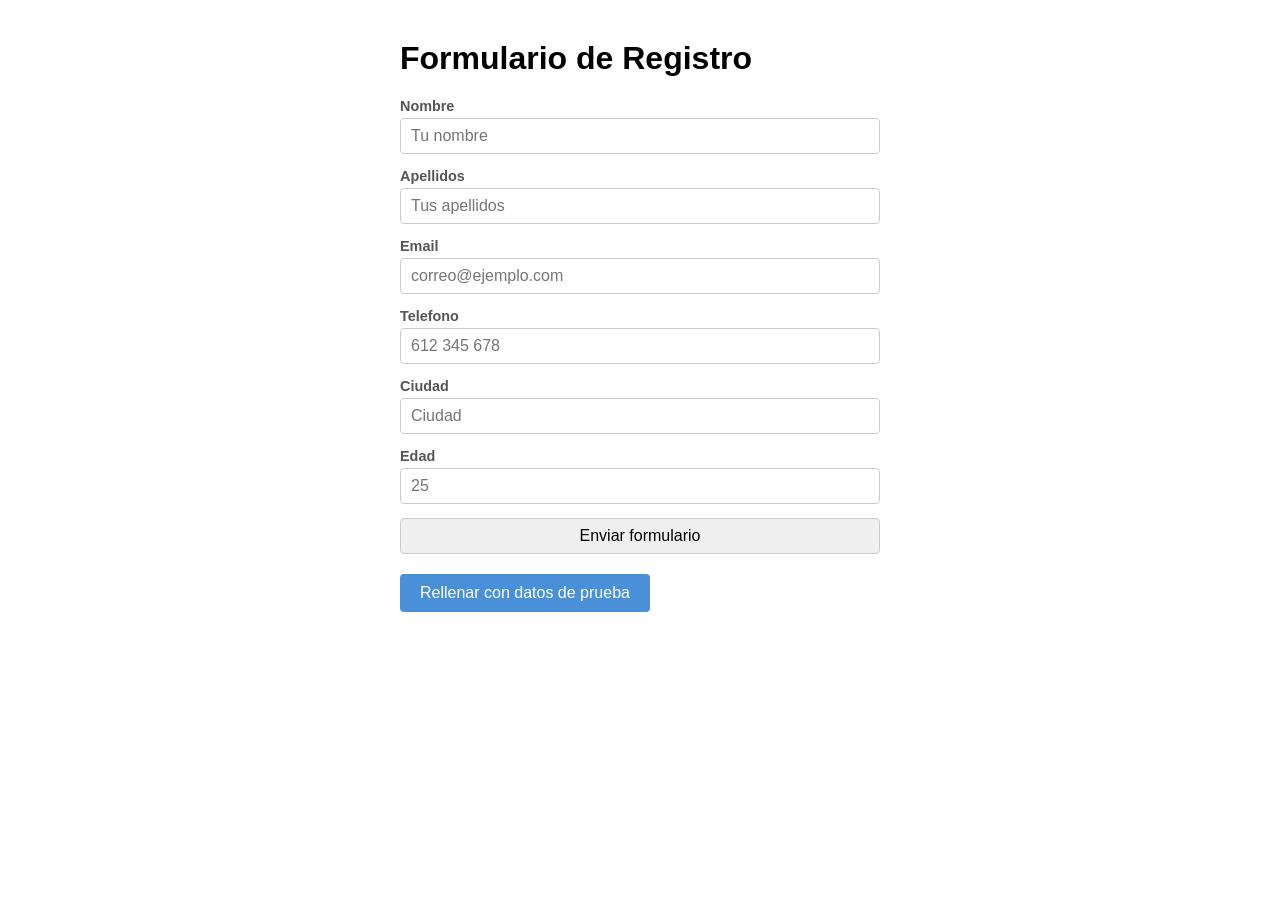
<file: examen-ev2/practico/javascript/ejercicio-4/index.html>
<!DOCTYPE html>
<html lang="es">
<head>
  <meta charset="UTF-8">
  <meta name="viewport" content="width=device-width, initial-scale=1.0">
  <title>Formulario de Registro</title>
  <style>
    body {
      font-family: sans-serif;
      max-width: 480px;
      margin: 40px auto;
      padding: 0 20px;
    }
    form {
      display: flex;
      flex-direction: column;
      gap: 14px;
      margin-bottom: 20px;
    }
    label {
      display: flex;
      flex-direction: column;
      gap: 4px;
      font-size: 0.9rem;
      color: #555;
      font-weight: bold;
    }
    input {
      padding: 8px 10px;
      border: 1px solid #ccc;
      border-radius: 4px;
      font-size: 1rem;
      font-weight: normal;
    }
    button {
      padding: 10px 20px;
      background: #4a90d9;
      color: white;
      border: none;
      border-radius: 4px;
      font-size: 1rem;
      cursor: pointer;
    }
    button:hover {
      background: #357abd;
    }
  </style>
</head>
<body>
  <h1>Formulario de Registro</h1>
  <form id="formulario">
    <label>
      Nombre
      <input type="text" id="nombre" placeholder="Tu nombre">
    </label>
    <label>
      Apellidos
      <input type="text" id="apellidos" placeholder="Tus apellidos">
    </label>
    <label>
      Email
      <input type="email" id="email" placeholder="correo@ejemplo.com">
    </label>
    <label>
      Telefono
      <input type="tel" id="telefono" placeholder="612 345 678">
    </label>
    <label>
      Ciudad
      <input type="text" id="ciudad" placeholder="Ciudad">
    </label>
    <label>
      Edad
      <input type="number" id="edad" placeholder="25" min="0" max="120">
    </label>
    <input type="submit" id="enviar" value="Enviar formulario">
  </form>
  <button id="btn-rellenar">Rellenar con datos de prueba</button>
  <script src="starting.js"></script>
</body>
</html>
</file>
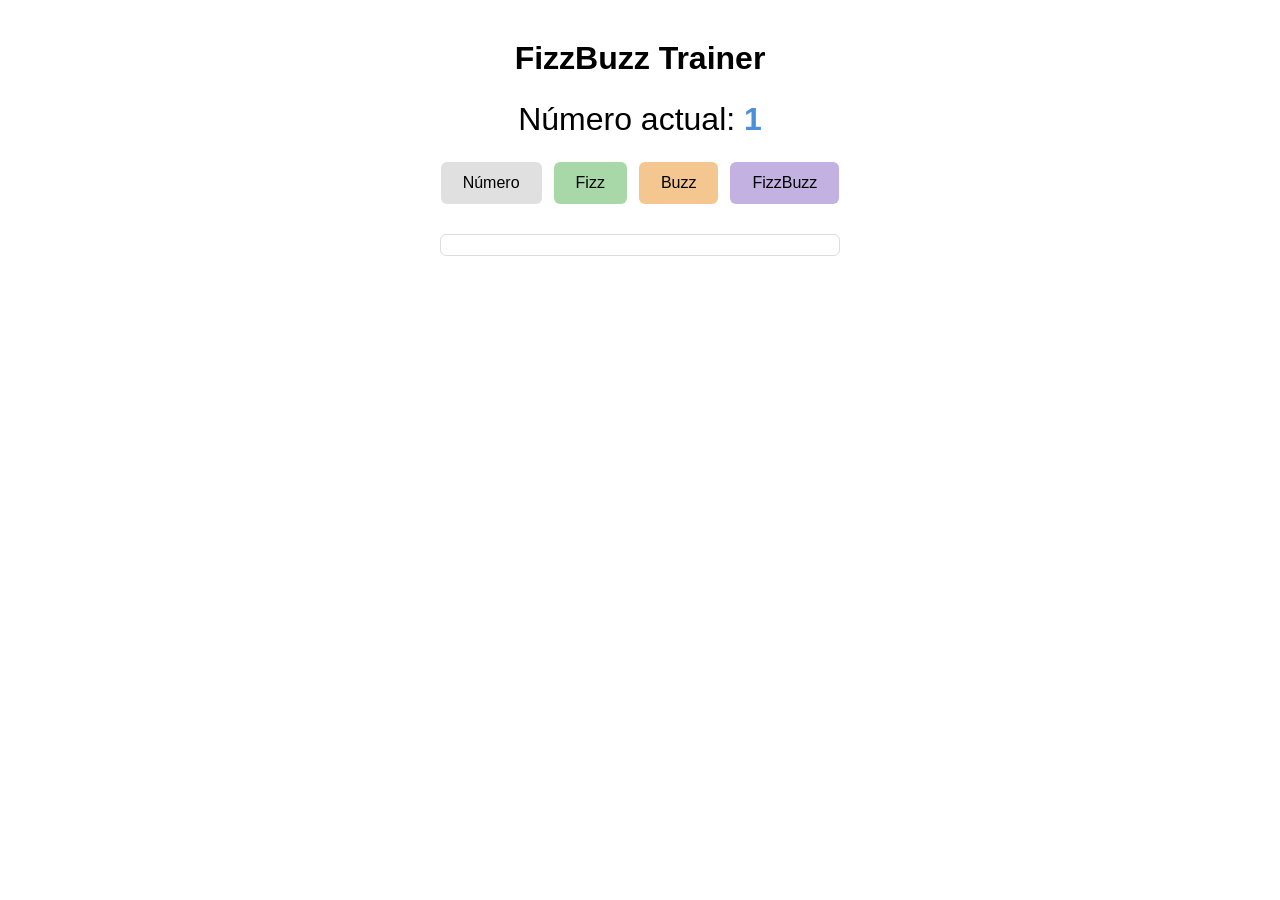
<file: examen-ev2/practico/javascript/ejercicio-5/index.html>
<!DOCTYPE html>
<html lang="es">
<head>
  <meta charset="UTF-8">
  <meta name="viewport" content="width=device-width, initial-scale=1.0">
  <title>FizzBuzz Trainer</title>
  <style>
    body {
      font-family: sans-serif;
      max-width: 400px;
      margin: 40px auto;
      text-align: center;
      padding: 0 20px;
    }
    #numero-actual {
      font-size: 2rem;
      margin: 24px 0;
    }
    #numero {
      font-weight: bold;
      color: #4a90d9;
    }
    .botones {
      display: flex;
      gap: 12px;
      justify-content: center;
      margin-bottom: 30px;
    }
    button {
      padding: 12px 22px;
      font-size: 1rem;
      border: none;
      border-radius: 6px;
      cursor: pointer;
    }
    button:hover {
      opacity: 0.8;
    }
    #btn-numero   { background: #e0e0e0; }
    #btn-fizz     { background: #a8d8a8; }
    #btn-buzz     { background: #f4c790; }
    #btn-fizzbuzz { background: #c3b1e1; }
    #historial {
      text-align: left;
      max-height: 320px;
      overflow-y: auto;
      border: 1px solid #ddd;
      border-radius: 6px;
      padding: 10px 20px;
      list-style: decimal;
    }
    #historial li {
      padding: 4px 0;
      border-bottom: 1px solid #f0f0f0;
    }
  </style>
</head>
<body>
  <h1>FizzBuzz Trainer</h1>
  <p id="numero-actual">Número actual: <span id="numero">1</span></p>
  <div class="botones">
    <button id="btn-numero">Número</button>
    <button id="btn-fizz">Fizz</button>
    <button id="btn-buzz">Buzz</button>
    <button id="btn-fizzbuzz">FizzBuzz</button>
  </div>
  <ol id="historial"></ol>
  <script src="starting.js"></script>
</body>
</html>
</file>
